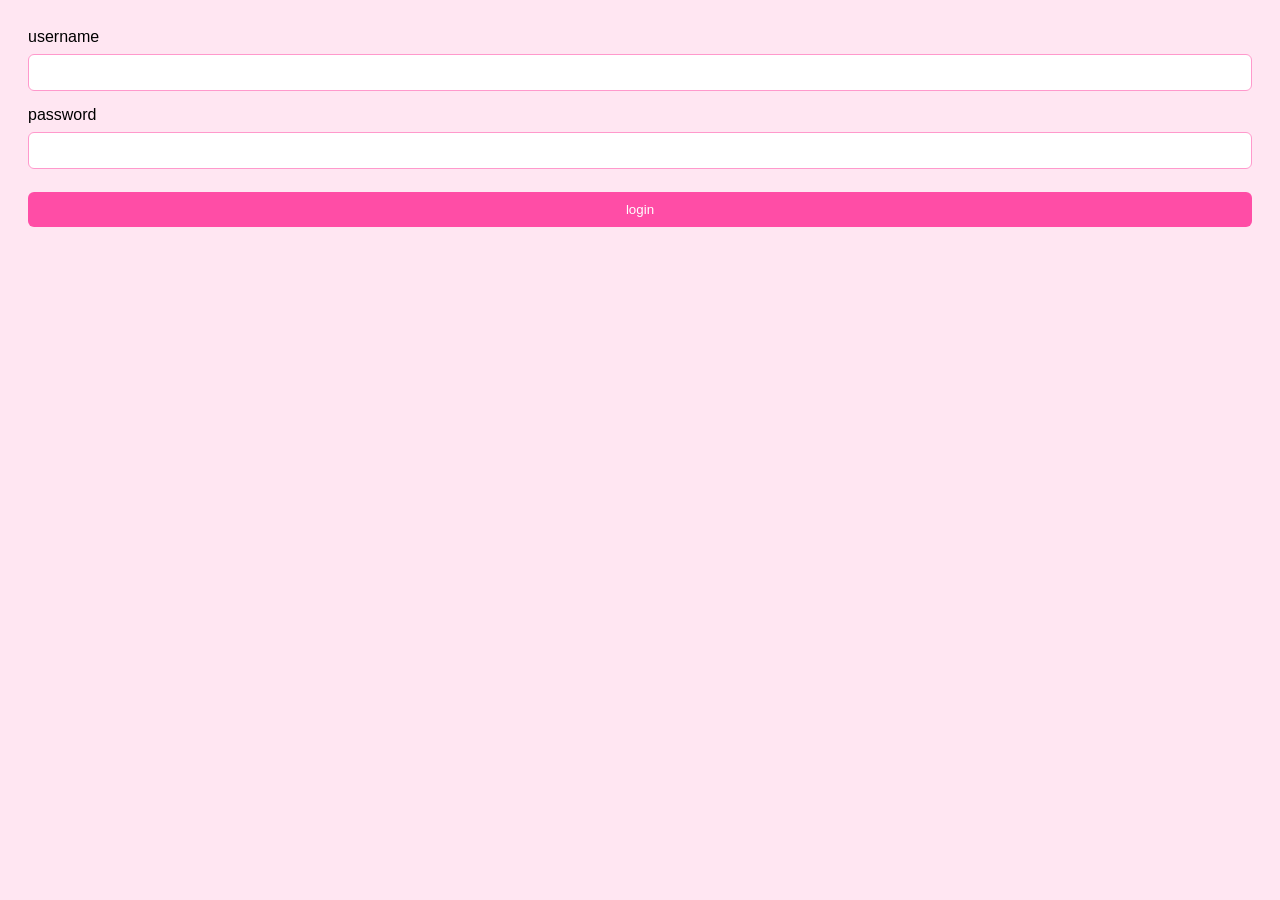
<file: index.html>
<!DOCTYPE html>
<html>

<head>
  <meta charset="UTF-8">
  <meta name="viewport" content="width=device-width, initial-scale=1">
  <title>database tanaman</title>
  
  <link rel="stylesheet" href="style.css" />
</head>
<body>
  <h1>database tanaman</h1>
  
  <img src="tanaman.png" style="">

  <ul>
  <li><a href="daftar.html">daftar tanaman</a></li>
  </ul>
  
  <script src="auth.js"></script>
</body>
</html>
</file>
<file: style.css>
body {
  font-family: Arial, sans-serif;
  background: #ffe6f2;
  padding: 20px;
}

.container {
  max-width: 700px;
  background: white;
  padding: 20px;
  margin: auto;
  border-radius: 10px;
  box-shadow: 0 0 15px rgba(255, 105, 180, 0.4);
}

h1 {
  text-align: center;
  color: #ff3399;
}

input, select, button, textarea {
  width: 100%;
  padding: 10px;
  margin-top: 8px;
  margin-bottom: 15px;
  box-sizing: border-box;
  border: 1px solid #ff99cc;
  border-radius: 6px;
}

button {
  cursor: pointer;
  border: none;
  background: #ff4da6;
  color: white;
  border-radius: 6px;
  transition: 0.3s;
}

button:hover {
  background: #ff1a8c;
}

button.delete {
  background: #ff3366;
}

button.edit {
  background: #ff80bf;
  color: white;
}

table {
  width: 100%;
  border-collapse: collapse;
  margin-top: 15px;
}

th {
  background: #ff66b2;
  color: white;
}

th, td {
  padding: 12px;
  border: 1px solid #ffb3d9;
}

a.button {
  display: inline-block;
  padding: 10px 15px;
  background: #ff4da6;
  color: white;
  border-radius: 6px;
  text-decoration: none;
  margin-bottom: 15px;
}

a.button.secondary {
  background: #ff80bf;
}

img {
  width: 15em;
  display: block; 
  margin: 0 auto;
}
</file>
